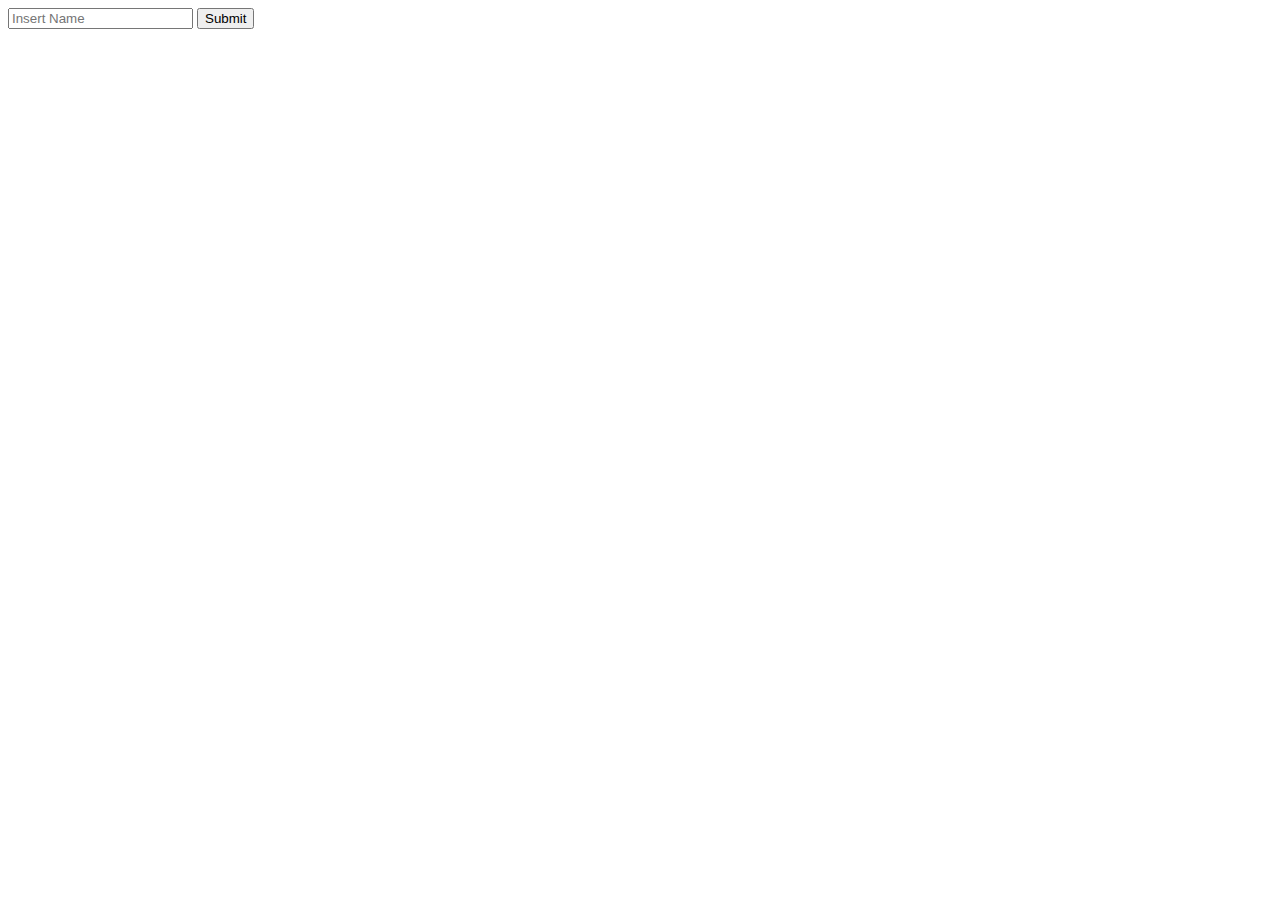
<file: src/main/resources/templates/helloform.html>
<!DOCTYPE html>
<html lang="en" xmlns:th="http://www.thymeleaf.org">
<head>
    <meta charset="UTF-8">
    <title>Hello form</title>
</head>
<body>
    <form method="post">
        <input type="text" name="name" placeholder="Insert Name">
        <input type="submit">
    </form>
</body>
</html>
</file>
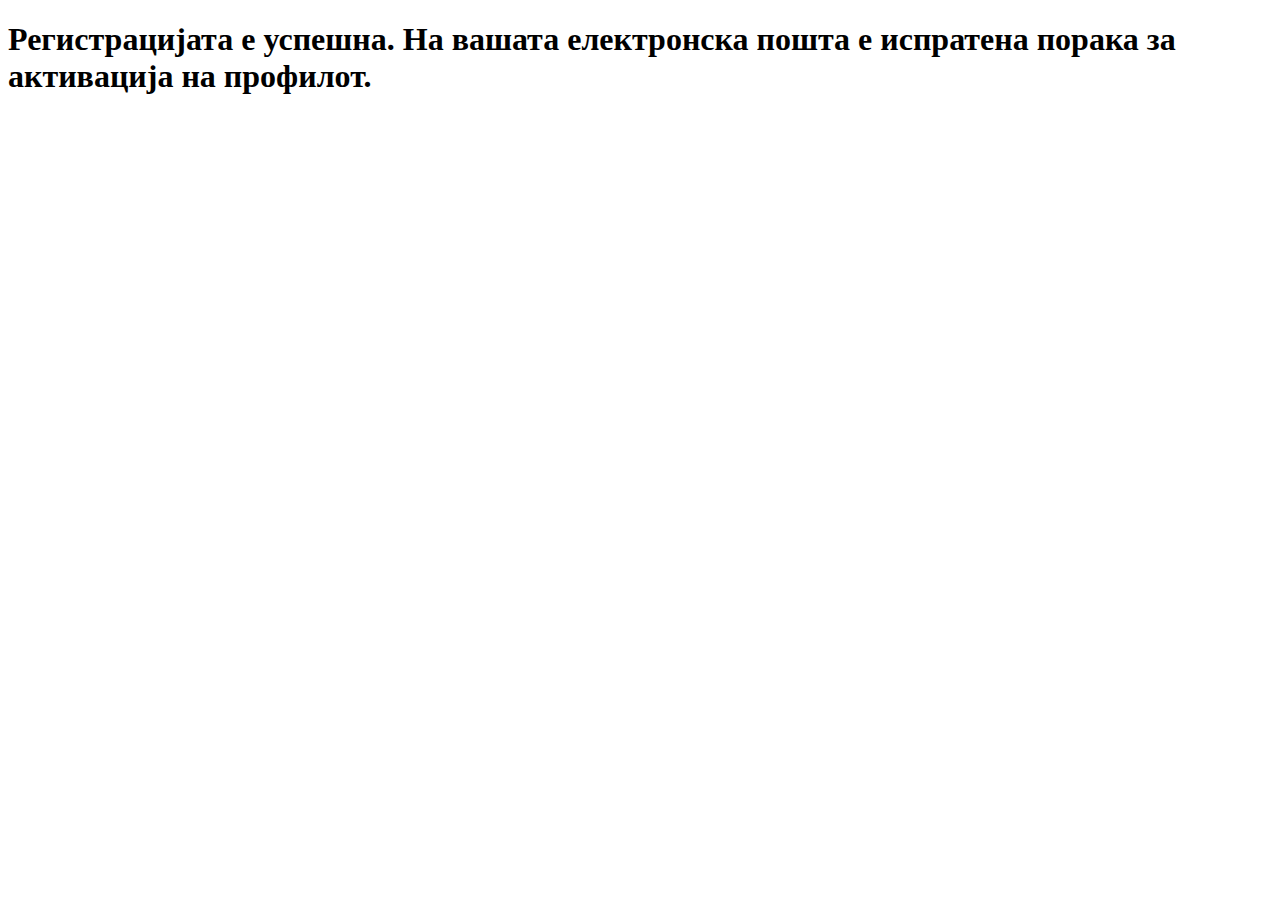
<file: src/main/resources/templates/user/confirmRegistration.html>
<!DOCTYPE html>
<html lang="en">
<head>
    <meta charset="UTF-8">
    <title>Registration</title>
</head>
<body>
    <div class="container">
        <h1>Регистрацијата е успешна. На вашата електронска пошта е испратена порака за активација на профилот.</h1>
    </div>
</body>
</html>
</file>
